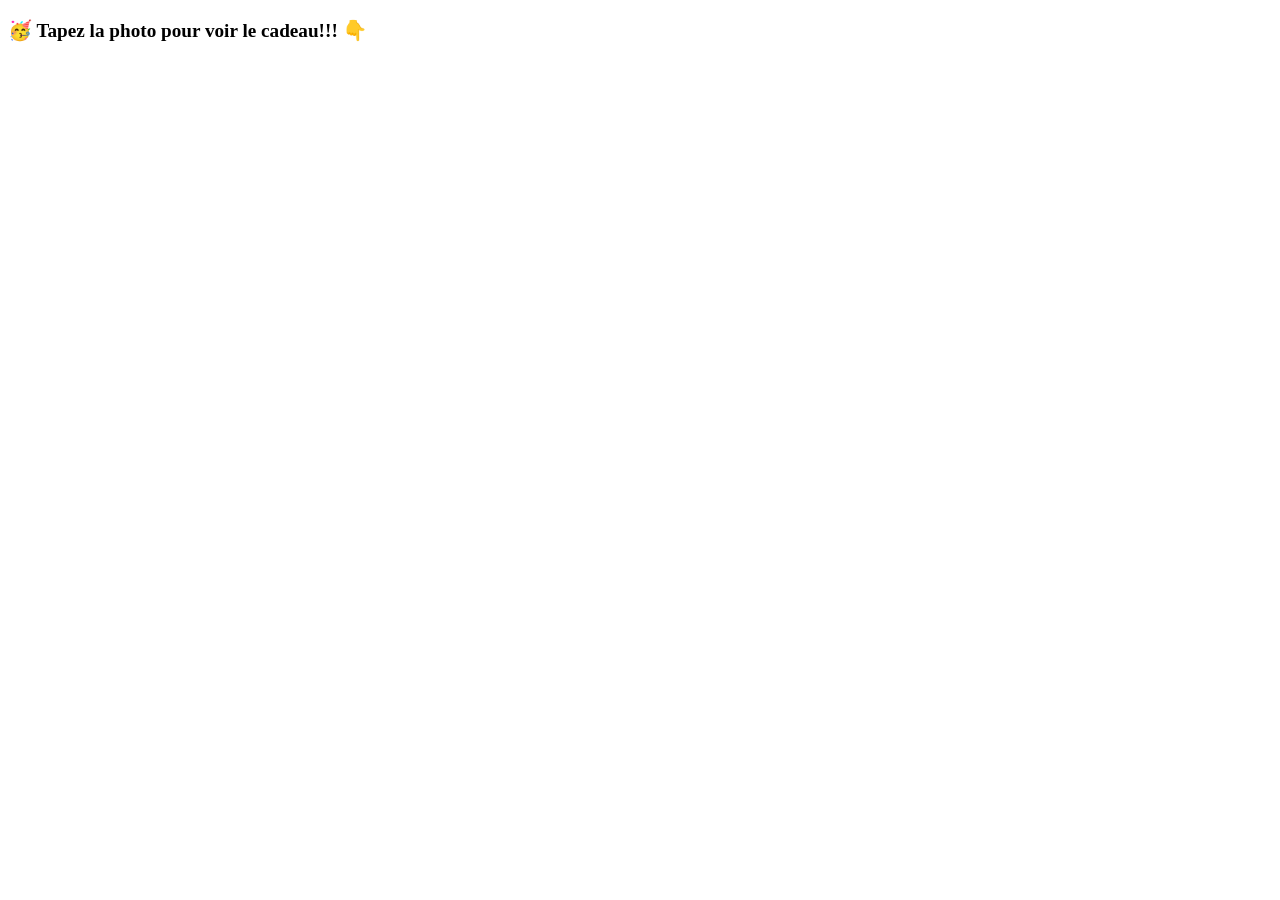
<file: index.html>
<!DOCTYPE html>
<html lang="en">
<head>
    <script>

            function blink()
            {
                let p = document.querySelector('a');
                if (p.style.visibility == 'hidden')
            {
                p.style.visibility = 'visible';
            }
            else
            {
                p.style.visibility = 'hidden';
            }
            }

            window.setInterval(blink, 1000);

    </script>
    <meta charset="UTF-8">
    <meta name="viewport" content="width=device-width, initial-scale=1.0">
    <title>Nayad Attoumane</title>
    <link rel="stylesheet" href="hello.css">
</head>
<body>
    <p>🥳 Tapez la photo pour voir le cadeau!!! 👇</p>
    <a href="time.html"><img src="WhatsApp Image 2025-12-07 at 21.52.11.jpeg" alt="Nayad's image"></a>
</body>
</file>
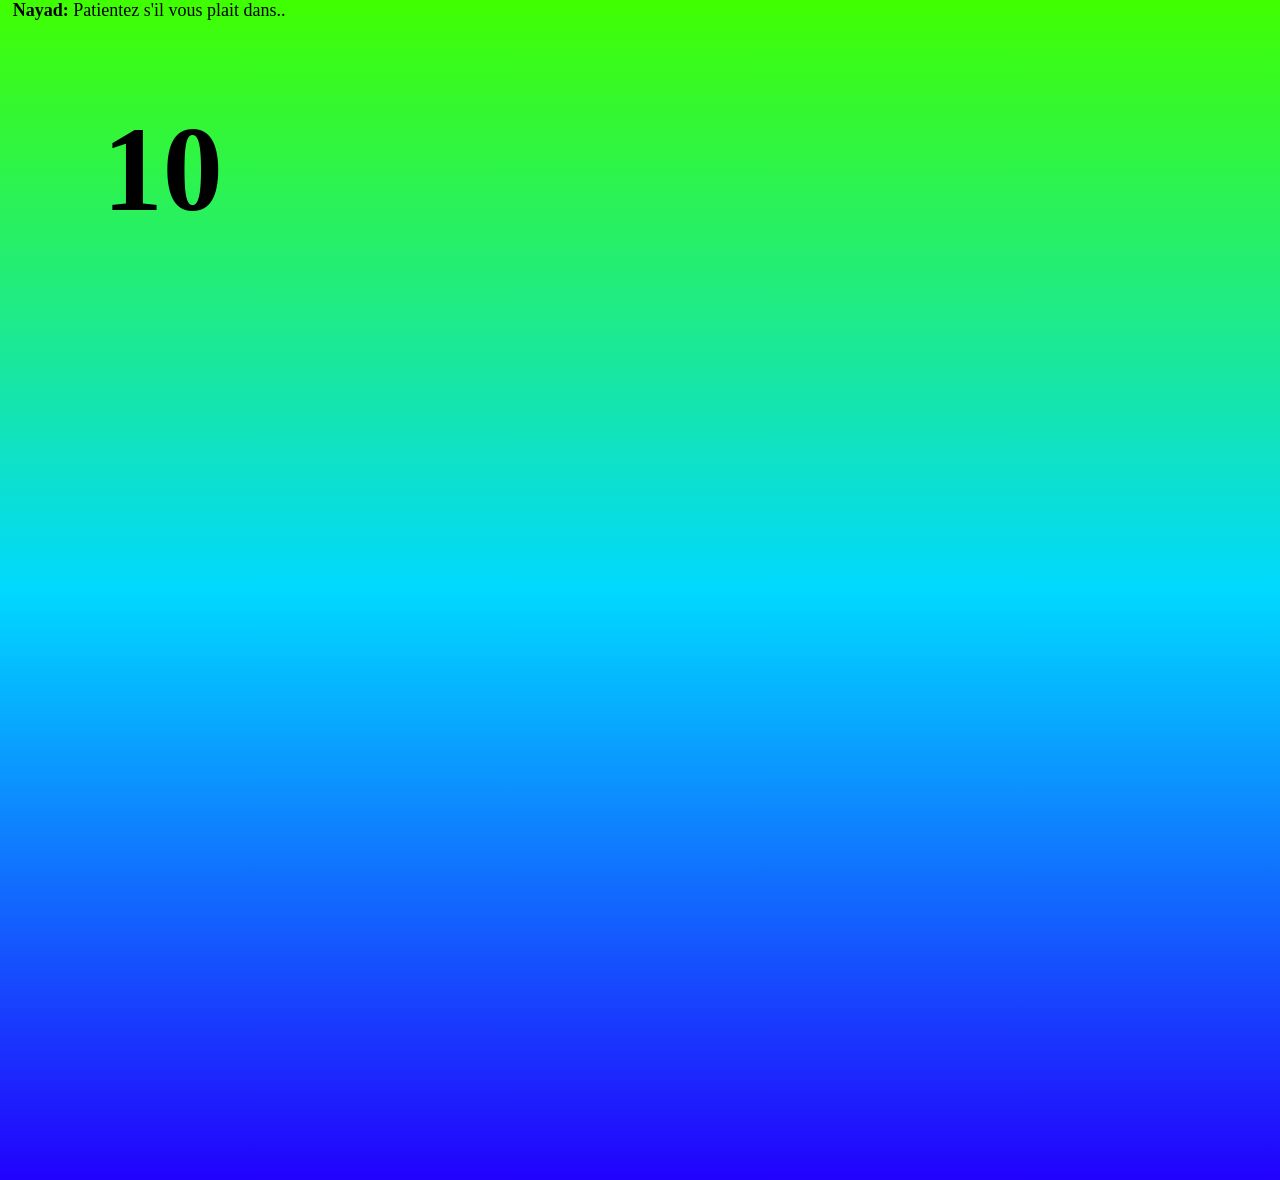
<file: time.html>
<!DOCTYPE html>
<html lang="en">
<head>
    <meta charset="UTF-8">
    <meta name="viewport" content="width=device-width, initial-scale=1.0">
    <title>Time</title>
    <script>
        let counter = 10;
        let intervalId;

        function count() {
            counter--;
            document.querySelector('h1').innerHTML = counter;
            if (counter == 0) {
                clearInterval(intervalId);
                window.location.href = "gift.html";
            }
        }

        document.addEventListener('DOMContentLoaded', function() {
            setInterval(count, 2000);
        });
    </script>

    <style>

        h1 {
            margin-left: 90px;
            font-size: 120px;
            font-weight: bold;
        }

        body {
            background: linear-gradient(rgb(64, 255, 0), rgb(0, 217, 255), rgb(34, 1, 253));
            margin-bottom: 50%;
            margin-right: 60%;
            margin-left: 1%;
            margin-top: 0;
            min-height: 60vh;
            
        }

        div {
            font-size: 18px;
            margin: 0;
            margin-top: 0;
        }

    </style>
</head>
<body>
    <div><b>Nayad:</b> Patientez s'il vous plait dans..</div>
    <h1>10</h1>
    
</body>
</html>
</file>
<file: hello.css>
body {
    background: white;
}

p {
    font-size: larger;
    font-weight: bold;
}

img {
    display: flex;
    justify-content: center;
    align-items: center;
    border-radius: 60%;
    border: 1px solid yellow;
    box-shadow: 0 0 90px yellow;
    height: 30%;
    width: 30%;
    overflow: hidden;
    margin-top: 10%;
    margin-left: 30%;
}
</file>
